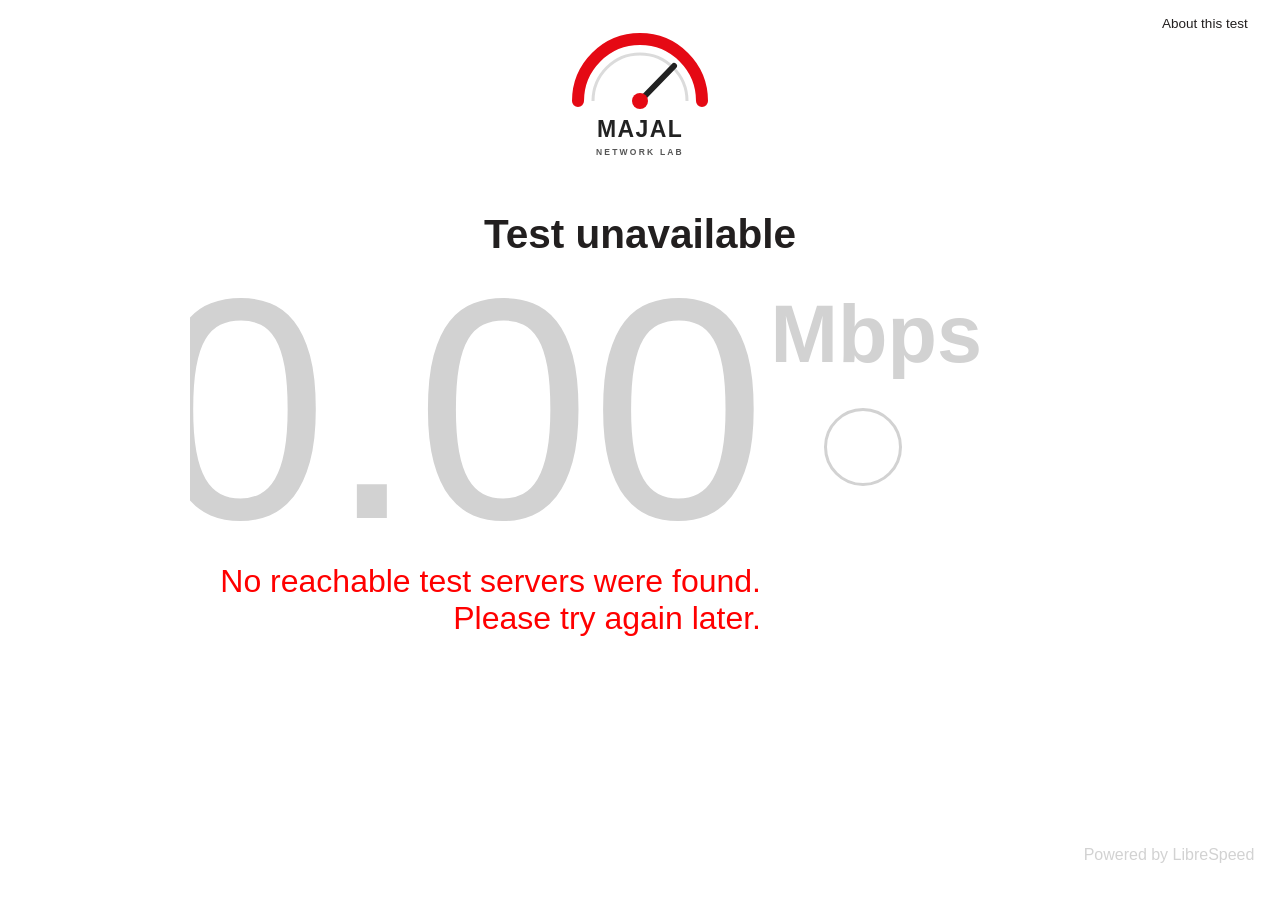
<file: index.html>
<!DOCTYPE html PUBLIC "-//W3C//DTD HTML 4.01//EN" "http://www.w3.org/TR/html4/strict.dtd">
<!-- htmllint id-class-style="dash" -->
<!-- htmllint attr-name-style="dash" -->
<!-- Generated by build/gen_html.js from app/index.template -->
<html>
    <head profile="http://www.w3.org/2005/10/profile">
        <meta http-equiv="content-type" content="text/html; charset=UTF-8">
        <meta charset="UTF-8">
        <meta name="description" content="Measure your download speed, upload speed, latency and jitter with Majal Network Lab.">
        <link href="https://github.com/Burhanuddin-Majal-1/Speedtest" rel="canonical">

        
        
        
        
        
        
        
        
        
        
        
        
        
        
        
        
        
        
        
        
        
        
        
        
        
        
        
        <link type="text/css" rel="stylesheet" href="app-07ba96.css" media="all">
        <link type="text/css" rel="stylesheet" href="assets/fonts/oc-webfont.min.css" media="all">
















<meta name="msapplication-TileColor" content="#ffffff">
<meta name="theme-color" content="#ffffff">

            <meta property="og:url"           content="https://github.com/Burhanuddin-Majal-1/Speedtest" />

        <meta property="og:type"          content="website" />
        <meta property="og:title"         content="Majal Network Lab Speed Test" />
        <meta property="og:description"   content="Measure your download speed, upload speed, latency and jitter with Majal Network Lab." />

        <meta name="twitter:card" content="summary_large_image" />
        <meta name="twitter:title" content="Internet Speed Test" />
        <meta name="twitter:description" content="Measure your download speed, upload speed, latency and jitter with Majal Network Lab." />

        <title>Internet Speed Test | Majal Network Lab</title>
    </head>
    <body language="en" localized="/localized.json">
        <div class="wrapper">
            <div class="logo-container">
                <div role="img" aria-label="Majal Network Lab logo" class="logo centered"></div>
                <div class="language-selector-container" id="language-selector-container">
                    <div class="privacy-link-container">
                        <a class="privacy-link localized" href="https://github.com/librespeed/speedtest" id="privacy-link">About this test</a>
                    </div>
                    
                </div>
            </div>

            <div class="speed-container centered">
                <div class="speed-controls-container centered">
                    <div class="your-speed-message">
                        <div id="your-speed-message" class="localized" loc-str="your_internet_speed">
                            Your Internet speed is
                        </div>
                    </div>
                    <div class="speed-left-container">
                        <div class="bordered-speed-container">
                            <div class="speed-results-container" id="speed-value">
                                0
                            </div>
                            <div class="error-message localized" id="unstable-results-msg" loc-str="unstable_connection">
                                * Your network is unstable. This number represents our estimate but actual network performance may vary
                            </div>
                            <div class="error-message localized" id="error-results-msg" loc-str="no_connection">
                                * Could not reach our servers to perform the test. You may not be connected to the Internet
                            </div>
                        </div>
                    </div>

                    <div class="speed-right-container">
                        <div class="speed-units-container" id="speed-units">
                        &nbsp
                        </div>
                        <div class="speed-progress-indicator-container">
                            <div class="speed-progress-indicator in-progress circle" id="speed-progress-indicator">
                                <div class="spinner">
                                </div>
                                <span class="oc-icon oc-icon-pause speed-progress-indicator-icon" id="speed-progress-indicator-icon">
                                </span>
                            </div>
                        </div>
                    </div>

                    <div class="test-context-container" id="test-context-container">
                        <div class="more-info-container centered">
                            <a href="#" class="more-info-link localized" id="show-more-details-link" loc-str="show_more_info">
                                Show more info
                            </a>
                        </div>

                        <div class="extra-details-container align-container " id="extra-details-container">
                            <div class="extra-metrics-container">
                                <div class="extra-measurement-container latency-container" id="latency-container">
                                    <div class="measurement-label localized" loc-str="latency">
                                        Latency
                                    </div>
                                    <div class="latency-details-item">
                                        <div class="measurement-details-label localized" loc-str="unloaded_latency" id="latency-label">Unloaded</div>
                                        <div class="extra-measurement-result">
                                            <span class="extra-measurement-value-container" id="latency-value">0</span>
                                            <span id="latency-units">ms</span>
                                        </div>
                                    </div>
                                    <div class="latency-details-item">
                                        <div class="measurement-details-label localized" loc-str="loaded_latency" id="bufferbloat-label">Loaded</div>
                                        <div class="extra-measurement-result">
                                            <span class="extra-measurement-value-container" id="bufferbloat-value">0</span>
                                            <span id="bufferbloat-units">ms</span>
                                        </div>
                                    </div>    
                                </div>  
                                <div class="extra-measurement-container upload-container">
                                    <div class="measurement-label localized" loc-str="upload">
                                        Upload
                                    </div>
                                    <div class="measurement-details-label localized" loc-str="upload_speed" id="upload-label">Speed</div>
                                    <div class="extra-measurement-result">
                                        <span class="extra-measurement-value-container" id="upload-value">0</span>
                                        <span id="upload-units">Mbps</span>
                                    </div>
                                </div>
                            </div>
                            <div class="test-info-container" id="test-info-container">
                                <div class="test-info-group client">
                                    <span class="test-info-location-header localized" loc-str="client_info">Client</span> &nbsp&nbsp<span id="user-location"></span> &nbsp&nbsp<span id="user-ip"></span> &nbsp&nbsp<span id="user-isp"></span>
                                </div>
                                <div class="test-info-group server">
                                    <span class="test-info-location-header localized" loc-str="server_info">Server(s)</span> <span id="server-locations"></span>
                                </div>
                            </div>

                            <table class="usage-info-container align-container ">
                                <tbody>
                                    <tr>
                                        <td>
                                            <a href="#" id="settings-link"><span class="oc-icon oc-icon-settings"></span> <span class="localized" loc-str="settings_button">Settings</span></a>
                                        </td>
                                        <td>
                                            <span id="down-mb-value">0</span>MB <span class="oc-icon oc-icon-download"></span> <br/>
                                        </td>
                                        <td>
                                            <span id="up-mb-value">0</span>MB <span class="oc-icon oc-icon-upload"></span> <br/>
                                        </td>
                                    </tr>
                                </tbody>
                            </table>
                        </div>

                        <div class="test-config-container align-container " id="test-config-container">
                            <div class="config-item">
                                <strong class="localized" loc-str="parallel_connections_config"> Parallel connections</strong><br>
                                <span class="localized" loc-str="min_config">Min: </span> <input class="test-text-config" type="number" id="min-connections-input" step="1" min="1" max="30">
                                <span class="localized config-label" loc-str="max_config">Max: </span> <input class="test-text-config" type="number" id="max-connections-input" step="1" min="1" max="30">
                            </div>
                            <div class="config-item">
                                <strong class="localized" loc-str="test_duration_config"> Test duration (seconds)</strong><br>
                                <span class="localized" loc-str="min_config">Min: </span> <input class="test-text-config" type="number" id="min-duration-input" step="1" min="1" max="300">
                                <span class="localized config-label" loc-str="max_config">Max: </span> <input class="test-text-config" type="number" id="max-duration-input" step="1" min="1" max="300">
                            </div>
                            <div class="config-item">
                                <input type="checkbox" class="config-cbx" id="measure-latency-during-upload"> <label for="measure-latency-during-upload" class="localized config-label-cbx" loc-str="measure_loaded_during_upload">Measure loaded latency during upload</label><br>
                                <input type="checkbox" class="config-cbx" id="always-show-metrics-input"> <label for="always-show-metrics-input" class="localized config-label-cbx" loc-str="always_show_config">Always show all metrics</label><br>
                                <input type="checkbox" class="config-cbx" id="persist-config-input"> <label for="persist-config-input" class="localized config-label-cbx" loc-str="persist_config">Save config for this device</label><br>
                            </div>
                            <div class="test-config-controls">
                                <a href="#" id="reset-config" class="test-config-btn localized" loc-str="reset_config">Reset</a>
                                <a href="#" id="apply-config" class="test-config-btn localized" loc-str="save_config">Save</a>
                                <a href="#" id="cancel-config" class="test-config-btn localized" loc-str="cancel_config">Cancel</a>
                            </div>
                        </div>
                    </div>
                </div>


                <div class="footer-container">
                    <div class="help-container">
                        <div class="after-test-actions-container" id="after-test-actions">
                            <div class="share-container">
                                <a href="#" id="test-help-btn" class="help-header">
                                    <span class="oc-icon oc-icon-help test-help">
                                    </span>
                                </a>
                                <a id="share-on-facebook-link" href="#">
                                    <span class="oc-icon oc-icon-fb">
                                    </span>
                                </a>
                                <a id="share-on-twitter-link" href="#">
                                    <span class="oc-icon oc-icon-tw">
                                    </span>
                                </a>
                            </div>
                        </div>

                        <div class="help-content-container" id="help-content">
                            <div class="align-container ">
                                <p>
                                <div>
                                    <strong class="localized" loc-str="result_meaning_title">What is Majal Network Lab measuring?</strong>
                                </div>
                                <span class="localized" loc-str="result_meaning_content">Majal Network Lab gives you an estimate of your current Internet speed. You will generally be able to get this speed from leading Internet services, which use globally distributed servers.</span>
                                </p>

                                <p>
                                <div>
                                    <strong class="localized" loc-str="why_downloads_only_title">Why does Majal Network Lab focus primarily on download speed?</strong>
                                </div>
                                <span class="localized" loc-str="why_downloads_only_content">Download speed is most relevant for people who are consuming content on the Internet, and we want Majal Network Lab to be a very simple and fast speed test.</span>
                                </p>

                                <p>
                                <div>
                                    <strong class="localized" loc-str="why_not_ping_and_jitter_title">What about ping, latency, upload and other things?</strong>
                                </div>
                                <span class="localized" loc-str="why_not_ping_and_jitter_content">When you click the “Show more info” button, you can see your upload speed and connection latency (ping). Majal Network Lab provides two different latency measurements for your Internet connection: “unloaded” and “loaded” with traffic. The difference between these two measurements is also called “bufferbloat”.</span>
                                </p>

                                <p>
                                <div>
                                    <strong class="localized" loc-str="result_calculation_explanation_title">How are the results calculated?</strong>
                                </div>
                                <span class="localized" loc-str="result_calculation_explanation_content">To calculate your Internet speed, Majal Network Lab performs a series of downloads from and uploads to public LibreSpeed test servers and calculates the maximum speed your Internet connection can provide. More details are in our <a href="https://netflixtechblog.com/building-fast-com-4857fe0f8adb" target="_blank" id="fast-blog-post-link">blog post</a>.</span>
                                </p>

                                <p>
                                <div>
                                    <strong class="localized" loc-str="result_availability_title">Will the Majal Network Lab speed test work everywhere in the world?</strong>
                                </div>
                                <span class="localized" loc-str="result_availability_content">Majal Network Lab will test Internet speed globally on any device (phone, laptop, or smart TV with browser).</span>
                                </p>

                                <p>
                                <div>
                                    <strong class="localized" loc-str="why_netflix_provides_this_test_title">Why does Majal Network Lab offer this test?</strong>
                                </div>
                                <span class="localized" loc-str="why_netflix_provides_this_test_content">We want our members to have a simple, quick, ad-free way to estimate the Internet speed that their ISP is providing.</span>
                                </p>

                                <p>
                                <div>
                                    <strong class="localized" loc-str="results_are_low_title">What can I do if I&#39;m not getting the speed I pay for?</strong>
                                </div>
                                <span class="localized" loc-str="results_are_low_content">If results from Majal Network Lab and other Internet speed tests often show less speed than you have paid for, you can ask your ISP about the results.</span>
                                </p>

                                <p>
                                <div>
                                    <strong class="localized" loc-str="certification_use_title">Can Majal Network Lab be used to certify enterprise bandwidth or other service certification?</strong>
                                </div>
                                <span class="localized" loc-str="certification_use_content">Majal Network Lab is designed for general usage by individual Internet users. It is not designed or supported for 3rd party service certification or other enterprise usage.</span>
                                </p>
                            </div>
                            <div id="share-msg" my-speed="My Internet speed is" yours-speed="How FAST is your Internet?"  your-speed="Your Internet speed is" share-on-fb="Share on Facebook" share-on-tw="Share on Twitter">
                            </div>
                        </div>
                    </div>
                </div>
            </div>
            <div class="powered-by-container">
                <a href="https://github.com/librespeed/speedtest" target="_blank" rel="noopener noreferrer">Powered by LibreSpeed</a>
            </div>
        </div>
        <script src="speedtest.js"></script>
        <script src="app.js"></script>
    </body>
</html>
</file>
<file: app-07ba96.css>
html,body{background-color:white;color:#d2d2d2;font-family:Helvetica,arial,sans-serif;font-size:100%;width:100%;min-height:100%;margin:0;-moz-box-sizing:border-box;-webkit-box-sizing:border-box;-ms-box-sizing:border-box;box-sizing:border-box}.wrapper{width:100%;height:100%;-moz-box-sizing:border-box;-webkit-box-sizing:border-box;-ms-box-sizing:border-box;box-sizing:border-box}div.logo-container{width:100%}div.logo{width:175px;height:175px;margin-top:10px}div.powered-by{height:17px;width:148px;margin-top:8px;c padding-top:1em}.speed-container{width:100%;min-height:71vh}.speed-controls-container{width:100%;min-height:522px}.your-speed-message{font-size:52px;line-height:50px;min-height:52px;text-align:center;font-weight:bold;color:#221f1f}#your-speed-message{display:block}.bordered-speed-container{max-width:700px}.speed-results-container{font-size:305px;line-height:305px}.footer-container{padding:17px 58px 8px 58px}.speed-units-container{margin-top:26px;font-size:78px;font-weight:bold}.speed-progress-indicator-container{margin-top:26px;margin-left:52px}.speed-progress-indicator{border-width:3px}.speed-progress-indicator-icon{height:76px;width:76px;line-height:77px;font-size:52px}.speed-progress-indicator.in-progress>.spinner{width:77px;height:77px;border-radius:50px}.circle{width:62px;height:62px;-moz-border-radius:124px;-webkit-border-radius:124px;border-radius:124px}.help-header{cursor:pointer}.help-content-container{padding-top:17px;padding-bottom:17px;font-size:1em}.dropdown-content{max-height:300px}.extra-measurement-container{display:inline-block;text-align:left}.extra-measurement-container.succeeded{color:#221f1f}.right-aligned-text .extra-measurement-result{text-align:right;direction:ltr}.latency-container{display:inline-block;text-align:left;width:60%}.right-aligned-text .measurement-label{text-align:right;margin-left:18%}.right-aligned-text .config-item{text-align:right}.upload-container{display:inline-block;text-align:left;width:30%}.extra-details-container{overflow:auto;text-align:center;display:none}.extra-details-container.succeeded{color:#221f1f}.test-info-container{text-align:left;width:95%;margin-bottom:1vh}.latency-details-item{width:40%;display:inline-block}.right-aligned-text .latency-details-item{margin-left:8%}.extra-test-info-item{display:block}.test-info-group{display:inline-block;min-width:30%;margin-left:5%;flex-grow:1}.test-info-connection{width:25%;display:inline-block}.extra-measurement-value-container{font-size:69px;font-weight:bold}.share-container{padding-top:1px;font-size:19px;color:#4a4a4a}div.logo-container{height:21vh}div.logo{height:20vh;width:20vh;margin-top:2vh;background-size:contain;-webkit-background-size:contain;-moz-background-size:contain;-o-background-size:contain;background:url(assets/new-logo-vert-37861c.svg) no-repeat,linear-gradient(transparent,transparent)}div.powered-by{height:auto;width:auto;margin-top:1vh}.speed-container{overflow:auto;width:100vh}.speed-controls-container{overflow:auto;width:100vh;min-height:60vh}.speed-left-container{width:64%;display:inline-block;-moz-box-sizing:border-box;-webkit-box-sizing:border-box;-ms-box-sizing:border-box;box-sizing:border-box}.speed-right-container{width:34%;text-align:left;display:inline-block;vertical-align:top;-moz-box-sizing:border-box;-webkit-box-sizing:border-box;-ms-box-sizing:border-box;box-sizing:border-box}.bordered-speed-container{float:right;max-width:80vh}.speed-results-container{font-size:35vh;line-height:33vh;text-align:right}.speed-results-container.succeeded{color:#221f1f}.speed-results-container.failed{color:#221f1f}.footer-container{width:100%;padding:2vh 6vw 1vh 6vw;-moz-box-sizing:border-box;-webkit-box-sizing:border-box;-ms-box-sizing:border-box;box-sizing:border-box}.speed-units-container{margin-top:3vh;font-size:9vh}.speed-units-container.succeeded{color:#221f1f}.speed-units-container.failed{color:#221f1f}.speed-progress-indicator-container{margin-top:3vh;margin-left:6vh}@-webkit-keyframes uil-ring-anim{0%{-ms-transform:rotate(0);-moz-transform:rotate(0);-webkit-transform:rotate(0);-o-transform:rotate(0);transform:rotate(0)}100%{-ms-transform:rotate(360deg);-moz-transform:rotate(360deg);-webkit-transform:rotate(360deg);-o-transform:rotate(360deg);transform:rotate(360deg)}}@-webkit-keyframes uil-ring-anim{0%{-ms-transform:rotate(0);-moz-transform:rotate(0);-webkit-transform:rotate(0);-o-transform:rotate(0);transform:rotate(0)}100%{-ms-transform:rotate(360deg);-moz-transform:rotate(360deg);-webkit-transform:rotate(360deg);-o-transform:rotate(360deg);transform:rotate(360deg)}}@-moz-keyframes uil-ring-anim{0%{-ms-transform:rotate(0);-moz-transform:rotate(0);-webkit-transform:rotate(0);-o-transform:rotate(0);transform:rotate(0)}100%{-ms-transform:rotate(360deg);-moz-transform:rotate(360deg);-webkit-transform:rotate(360deg);-o-transform:rotate(360deg);transform:rotate(360deg)}}@-ms-keyframes uil-ring-anim{0%{-ms-transform:rotate(0);-moz-transform:rotate(0);-webkit-transform:rotate(0);-o-transform:rotate(0);transform:rotate(0)}100%{-ms-transform:rotate(360deg);-moz-transform:rotate(360deg);-webkit-transform:rotate(360deg);-o-transform:rotate(360deg);transform:rotate(360deg)}}@-moz-keyframes uil-ring-anim{0%{-ms-transform:rotate(0);-moz-transform:rotate(0);-webkit-transform:rotate(0);-o-transform:rotate(0);transform:rotate(0)}100%{-ms-transform:rotate(360deg);-moz-transform:rotate(360deg);-webkit-transform:rotate(360deg);-o-transform:rotate(360deg);transform:rotate(360deg)}}@-webkit-keyframes uil-ring-anim{0%{-ms-transform:rotate(0);-moz-transform:rotate(0);-webkit-transform:rotate(0);-o-transform:rotate(0);transform:rotate(0)}100%{-ms-transform:rotate(360deg);-moz-transform:rotate(360deg);-webkit-transform:rotate(360deg);-o-transform:rotate(360deg);transform:rotate(360deg)}}@-o-keyframes uil-ring-anim{0%{-ms-transform:rotate(0);-moz-transform:rotate(0);-webkit-transform:rotate(0);-o-transform:rotate(0);transform:rotate(0)}100%{-ms-transform:rotate(360deg);-moz-transform:rotate(360deg);-webkit-transform:rotate(360deg);-o-transform:rotate(360deg);transform:rotate(360deg)}}@keyframes uil-ring-anim{0%{-ms-transform:rotate(0);-moz-transform:rotate(0);-webkit-transform:rotate(0);-o-transform:rotate(0);transform:rotate(0)}100%{-ms-transform:rotate(360deg);-moz-transform:rotate(360deg);-webkit-transform:rotate(360deg);-o-transform:rotate(360deg);transform:rotate(360deg)}}.speed-progress-indicator{text-align:center;cursor:pointer;border-style:solid;border-width:.4vh;position:relative}.speed-progress-indicator-icon{height:8vh;width:8vh;line-height:8vh !important;font-size:6vh}.speed-progress-indicator.in-progress{border-color:#d2d2d2}.speed-progress-indicator.stopped{border-color:orange}.speed-progress-indicator.in-progress>.spinner{position:absolute;width:8vh;height:8vh;top:0;left:0;border-radius:4vh;box-shadow:0 .3vh 0 0 orange;-ms-animation:uil-ring-anim 1s linear infinite;-moz-animation:uil-ring-anim 1s linear infinite;-webkit-animation:uil-ring-anim 1s linear infinite;-o-animation:uil-ring-anim 1s linear infinite;animation:uil-ring-anim 1s linear infinite}.speed-progress-indicator.succeeded{border-color:#2ab72a;color:#221f1f}.speed-progress-indicator.failed{border-color:red;color:#221f1f}.your-speed-message{font-size:4.5vh;line-height:6vh;min-height:6vh}.error-message{color:red;font-size:2em;text-align:right;padding:5px;display:none}.test-help{text-align:center;display:inline-block}.circle{width:8vh;height:8vh;-moz-border-radius:16vh;-webkit-border-radius:16vh;border-radius:16vh}.circle-small{width:7vh;height:7vh;-moz-border-radius:14vh;-webkit-border-radius:14vh;border-radius:14vh}.after-test-actions-container{overflow:auto;color:#221f1f;display:none;text-align:center}a:link,a:visited,a:active{text-decoration:none;color:inherit}a:hover{cursor:pointer;color:#0092e1}.oc-icon{display:inline-block}a:hover .oc-icon-fb{color:#3b5998}a:hover .oc-icon-tw{color:#55acee}.oc-icon.active{color:#0092e1}.help-small-icon-container{line-height:7vh}.help-content-container{overflow:auto;text-align:left;padding-top:2vh;padding-bottom:2vh;font-size:1em;color:#221f1f;width:100%;display:none}.centered{display:block;margin-left:auto;margin-right:auto}.right-aligned-text{text-align:justify;direction:rtl}.share-container{font-size:6vh}.help-container{width:100%;display:inline-block;color:#4a4a4a}.powered-by-container{float:right;position:static;bottom:2vh;padding-right:2vw}.dropbtn{background-color:transparent;color:#221f1f;padding:.5em;font-size:1em;width:250px;text-align:right;border:0;cursor:pointer}.dropbtn:hover,.dropbtn:focus{color:#d2d2d2}.dropdown{position:relative;display:inline-block;float:right}.dropdown-content{font-size:1em;display:none;position:absolute;background-color:#f9f9f9;box-shadow:0 8px 16px 0 rgba(0,0,0,0.2);right:0;max-height:40vh;width:100%;overflow-y:scroll;z-index:100}.dropdown-content a{color:#221f1f;padding:.5em .3em;text-decoration:none;display:block}.dropdown-content a:hover{background-color:#f1f1f1;cursor:pointer}.language-selector-container{top:1vh;right:2vw;min-width:150px;font-size:1.5vh !important;position:absolute;text-align:right}.privacy-link-container{color:#221f1f;padding:.5em;float:right}.show{display:block}.test-context-container{margin-left:5%;width:90%;font-size:1.75vh;text-align:center}.test-config-container{display:none;margin-left:auto;margin-right:auto;width:90%;color:#221f1f}.test-text-config{width:40pt;font-size:1.75vh}.config-item{display:inline-table;margin:1vh 2vw 0 0;text-align:left}.measurement-label{width:80%;display:inline-block;font-weight:bold;border-bottom:solid 1px;border-color:#d5d4d1;padding-bottom:.75vh;margin-bottom:.75vh;text-align:left;font-size:2.5vh}.measurement-details-label{font-size:2vh;text-align:left;padding-bottom:.5vh}.right-aligned-text .measurement-details-label{text-align:right}.measurement-details-label.succeeded{color:#6b6967}#redirect-to-fast-com{position:absolute;width:100%;height:100%;top:0;left:0;z-index:1}.extra-measurement-value-container{font-size:7vh}.extra-measurement-value-container.succeeded{color:#221f1f}.server-info-container{width:100%;text-align:right}.client-info-container{width:100%;text-align:left}.usage-info-container{width:85%;text-align:center;margin-left:5%;margin-right:5%;border:1pt solid;border-radius:4pt;border-color:#d5d4d1;padding:1vh;font-size:2vh}.more-info-link{border-radius:1vh;border:.2vh solid;padding:1vh 1.5vw;color:#797777 !important;border-color:#7b7b7b;margin-top:7vh;font-size:2.5vh}.more-info-link:hover{cursor:pointer;color:#0092e1 !important;border-color:#0092e1}.test-config-controls{text-align:center;margin-top:16px}.test-info-icon{width:5vh;font-size:5vh}.extra-metrics-container{margin-bottom:1vh}@media all and (orientation:portrait){div.logo{height:20vw;width:20vw}div.powered-by{height:2vw;width:17vw;margin-top:1vw}.speed-container{width:100% !important}.speed-controls-container{width:100% !important}.speed-results-container{font-size:35vw;line-height:33vw}.bordered-speed-container{float:right;max-width:80vw}.speed-units-container{margin-top:3vw;font-size:9vw}.speed-progress-indicator{border-width:.4vw}.speed-progress-indicator.in-progress>.spinner{width:8vw;height:8vw;border-radius:4vw;box-shadow:0 .3vw 0 0 orange}.circle{width:8vw;height:8vw;-moz-border-radius:16vw;-webkit-border-radius:16vw;border-radius:16vw}.circle-small{width:7vw;height:7vw;-moz-border-radius:14vw;-webkit-border-radius:14vw;border-radius:14vw}.help-small-icon-container{line-height:7vw}.speed-progress-indicator-container{margin-top:3vw;margin-left:6vw}.speed-progress-indicator-icon{height:8vw;width:8vw;font-size:6vw;line-height:8vw !important}.help-content-container{padding-top:2vw;padding-bottom:2vw}.your-speed-message{font-size:4.5vw;line-height:6vw;min-height:6vw}.extra-measurement-value-container{font-size:7vw}.icon-result-summary{font-size:5vw;margin:1vw}.test-info-icon{width:5vw;font-size:5vw}.extra-metrics-container{margin-top:2vh}.test-info-container{margin-top:2vh}.usage-info-container{margin-top:2vh}.more-info-link{font-size:3vw}}.tooltip{position:relative;display:inline-block}.tooltip .tooltiptext{visibility:hidden;background-color:#555;color:#fff;text-align:center;padding:5px 0;border-radius:6px;position:absolute;z-index:1;bottom:125%;left:50%;margin-left:-50%;font-size:1em;line-height:2em;opacity:0;transition:opacity 1s}.tooltip .tooltiptext::after{content:"";position:absolute;top:100%;left:50%;margin-left:-5px;border-width:5px;border-style:solid;border-color:#555 transparent transparent transparent}.tooltip:hover .tooltiptext{visibility:visible;opacity:1}.more-details-link{text-align:center;color:#221f1f;text-decoration:underline;font-size:100%}.hidden{display:none}.more-info-container{width:fit-content;width:-moz-fit-content;display:table}.test-info-location-header{font-weight:bold}#show-more-details-link{display:none}.localized a{text-decoration:underline;color:-webkit-link}.test-config-btn{padding:8px;border-radius:5px;border:1px solid;color:#797777 !important;border-color:#7b7b7b}.test-config-btn:hover{cursor:pointer;color:#0092e1 !important;border-color:#0092e1}.config-label{padding-left:8pt}.config-label-cbx{padding-left:4pt}.config-cbx{height:1.25vh;width:1.25vh}

#speed-progress-indicator{cursor:pointer}
</file>
<file: assets/fonts/oc-webfont.min.css>
@font-face{font-family:oc-webfont;src:url(fonts/oc-webfont.eot?hawyaq);src:url(fonts/oc-webfont.eot?hawyaq#iefix) format('embedded-opentype'),url(fonts/oc-webfont.ttf?hawyaq) format('truetype'),url(fonts/oc-webfont.woff?hawyaq) format('woff'),url(fonts/oc-webfont.svg?hawyaq#oc-webfont) format('svg');font-weight:400;font-style:normal}.oc-icon{font-family:oc-webfont!important;speak:none;font-style:normal;font-weight:400;font-variant:normal;text-transform:none;line-height:1;-webkit-font-smoothing:antialiased;-moz-osx-font-smoothing:grayscale}.oc-icon-tw:before{content:"\e900"}.oc-icon-fb:before{content:"\e901"}.oc-icon-keyboard_arrow_down:before{content:"\e313"}.oc-icon-keyboard_arrow_up:before{content:"\e316"}.oc-icon-pause:before{content:"\e034"}.oc-icon-play_arrow:before{content:"\e037"}.oc-icon-refresh:before{content:"\e5d5"}.oc-icon-add_circle:before{content:"\e147"}.oc-icon-time:before{content:"\e8b5"}.oc-icon-download:before{content:"\e884"}.oc-icon-upload:before{content:"\e2c6"}.oc-icon-highlight_off:before{content:"\e888"}.oc-icon-restore:before{content:"\e8b3"}.oc-icon-important_devices:before{content:"\e912"}.oc-icon-info:before{content:"\e88e"}.oc-icon-location:before{content:"\e8b4"}.oc-icon-settings:before{content:"\e8b8"}.oc-icon-help:before{content:"\e902"}.oc-icon-office:before{content:"\e903"}.oc-icon-internet:before{content:"\e9c9"}.oc-icon-circle-down:before{content:"\ea43"}
</file>
